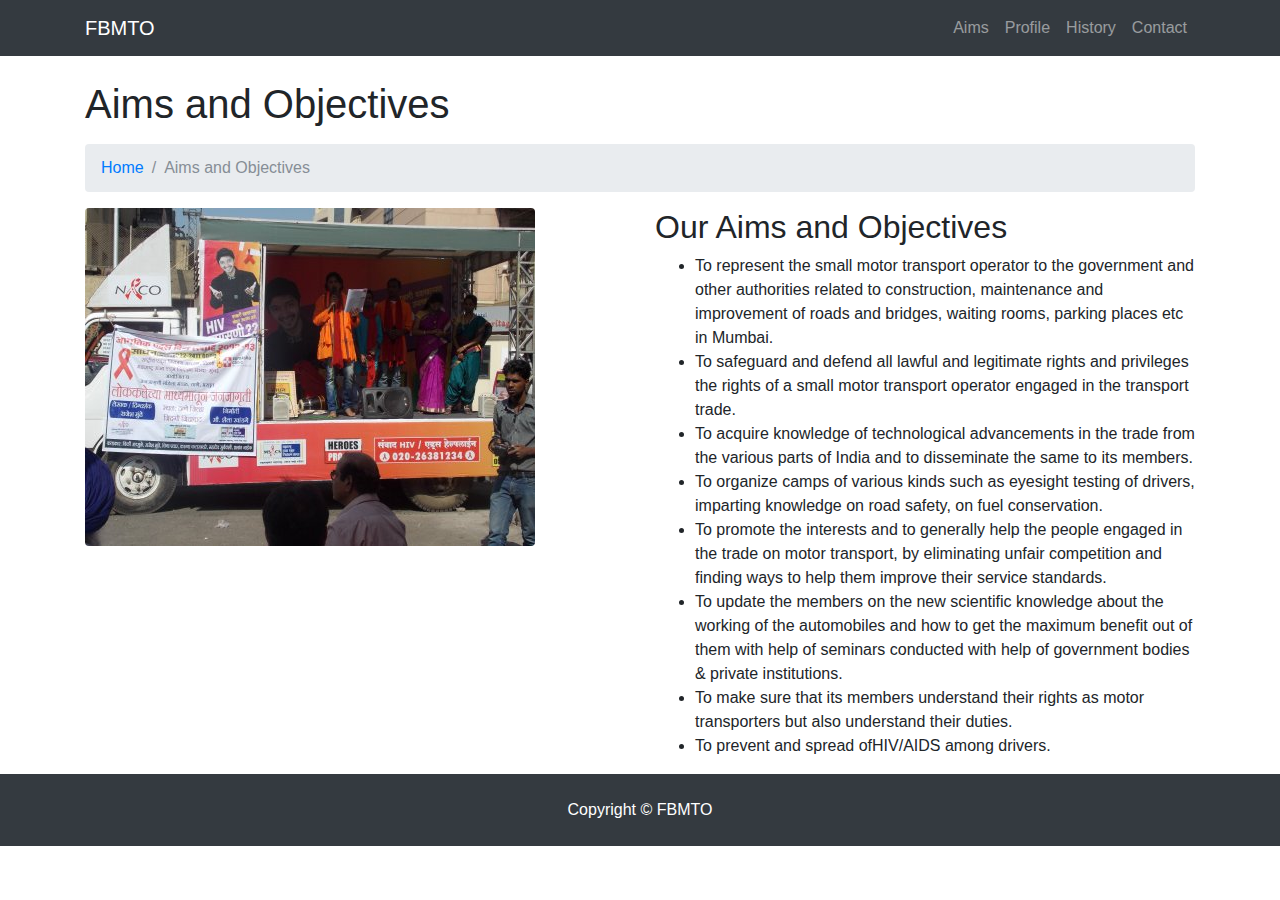
<file: about.html>
<!DOCTYPE html>
<html lang="en">

  <head>

    <meta charset="utf-8">
    <meta name="viewport" content="width=device-width, initial-scale=1, shrink-to-fit=no">
    <meta name="description" content="">
    <meta name="author" content="">

    <title>FBMTO</title>

    <!-- Bootstrap core CSS -->
    <link href="vendor/bootstrap/css/bootstrap.min.css" rel="stylesheet">

    <!-- Custom styles for this template -->
    <link href="css/modern-business.css" rel="stylesheet">

  </head>

  <body>

    <!-- Navigation -->
    <nav class="navbar fixed-top navbar-expand-lg navbar-dark bg-dark fixed-top">
      <div class="container">
        <a class="navbar-brand" href="index.html">FBMTO</a>
        <button class="navbar-toggler navbar-toggler-right" type="button" data-toggle="collapse" data-target="#navbarResponsive" aria-controls="navbarResponsive" aria-expanded="false" aria-label="Toggle navigation">
          <span class="navbar-toggler-icon"></span>
        </button>
        <div class="collapse navbar-collapse" id="navbarResponsive">
          <ul class="navbar-nav ml-auto">
            <li class="nav-item">
              <a class="nav-link" href="about.html">Aims</a>
            </li>
            <li class="nav-item">
              <a class="nav-link" href="profile.html">Profile</a>
            </li>
            <li class="nav-item">
              <a class="nav-link" href="history.html">History</a>
            </li>
            <li class="nav-item">
              <a class="nav-link" href="contact.html">Contact</a>
            </li>
          </ul>
        </div>
      </div>
    </nav>

    <!-- Page Content -->
    <div class="container">

      <!-- Page Heading/Breadcrumbs -->
      <h1 class="mt-4 mb-3">Aims and Objectives</h1>

      <ol class="breadcrumb">
        <li class="breadcrumb-item">
          <a href="index.html">Home</a>
        </li>
        <li class="breadcrumb-item active">Aims and Objectives</li>
      </ol>

      <!-- Intro Content -->
      <div class="row">
        <div class="col-lg-6">
          <img class="img-fluid rounded mb-4" src="./images/awareness.JPG" alt="">
        </div>
        <div class="col-lg-6">
          <h2>Our Aims and Objectives</h2>
          <ul>
            <li>To represent the small motor transport operator to the government and other authorities related to construction, maintenance and improvement of roads and bridges, waiting rooms, parking places etc in Mumbai.</li>
            <li>To safeguard and defend all lawful and legitimate rights and privileges the rights of a small motor transport operator engaged in the transport trade.</li>
            <li>To acquire knowledge of technological advancements in the trade from the various parts of India and to disseminate the same to its members.</li>
            <li>To organize camps of various kinds such as eyesight testing of drivers, imparting knowledge on road safety, on fuel conservation.</li>
            <li>To promote the interests and to generally help the people engaged in the trade on motor transport, by eliminating unfair competition and finding ways to help them improve their service standards.</li>
            <li>To update the members on the new scientific knowledge about the working of the automobiles and how to get the maximum benefit out of them with help of seminars conducted with help of government bodies & private institutions.</li>
            <li>To make sure that its members understand their rights as motor transporters but also understand their duties.</li>
            <li>To prevent and spread ofHIV/AIDS among drivers.</li>
          </ul>
        </div>
      </div>
      <!-- /.row -->

    </div>
    <!-- /.container -->

    <!-- Footer -->
    <footer class="py-4 bg-dark">
      <div class="container">
        <p class="m-0 text-center text-white">Copyright &copy; FBMTO</p>
      </div>
      <!-- /.container -->
    </footer>

    <!-- Bootstrap core JavaScript -->
    <script src="vendor/jquery/jquery.min.js"></script>
    <script src="vendor/bootstrap/js/bootstrap.bundle.min.js"></script>

  </body>

</html>
</file>
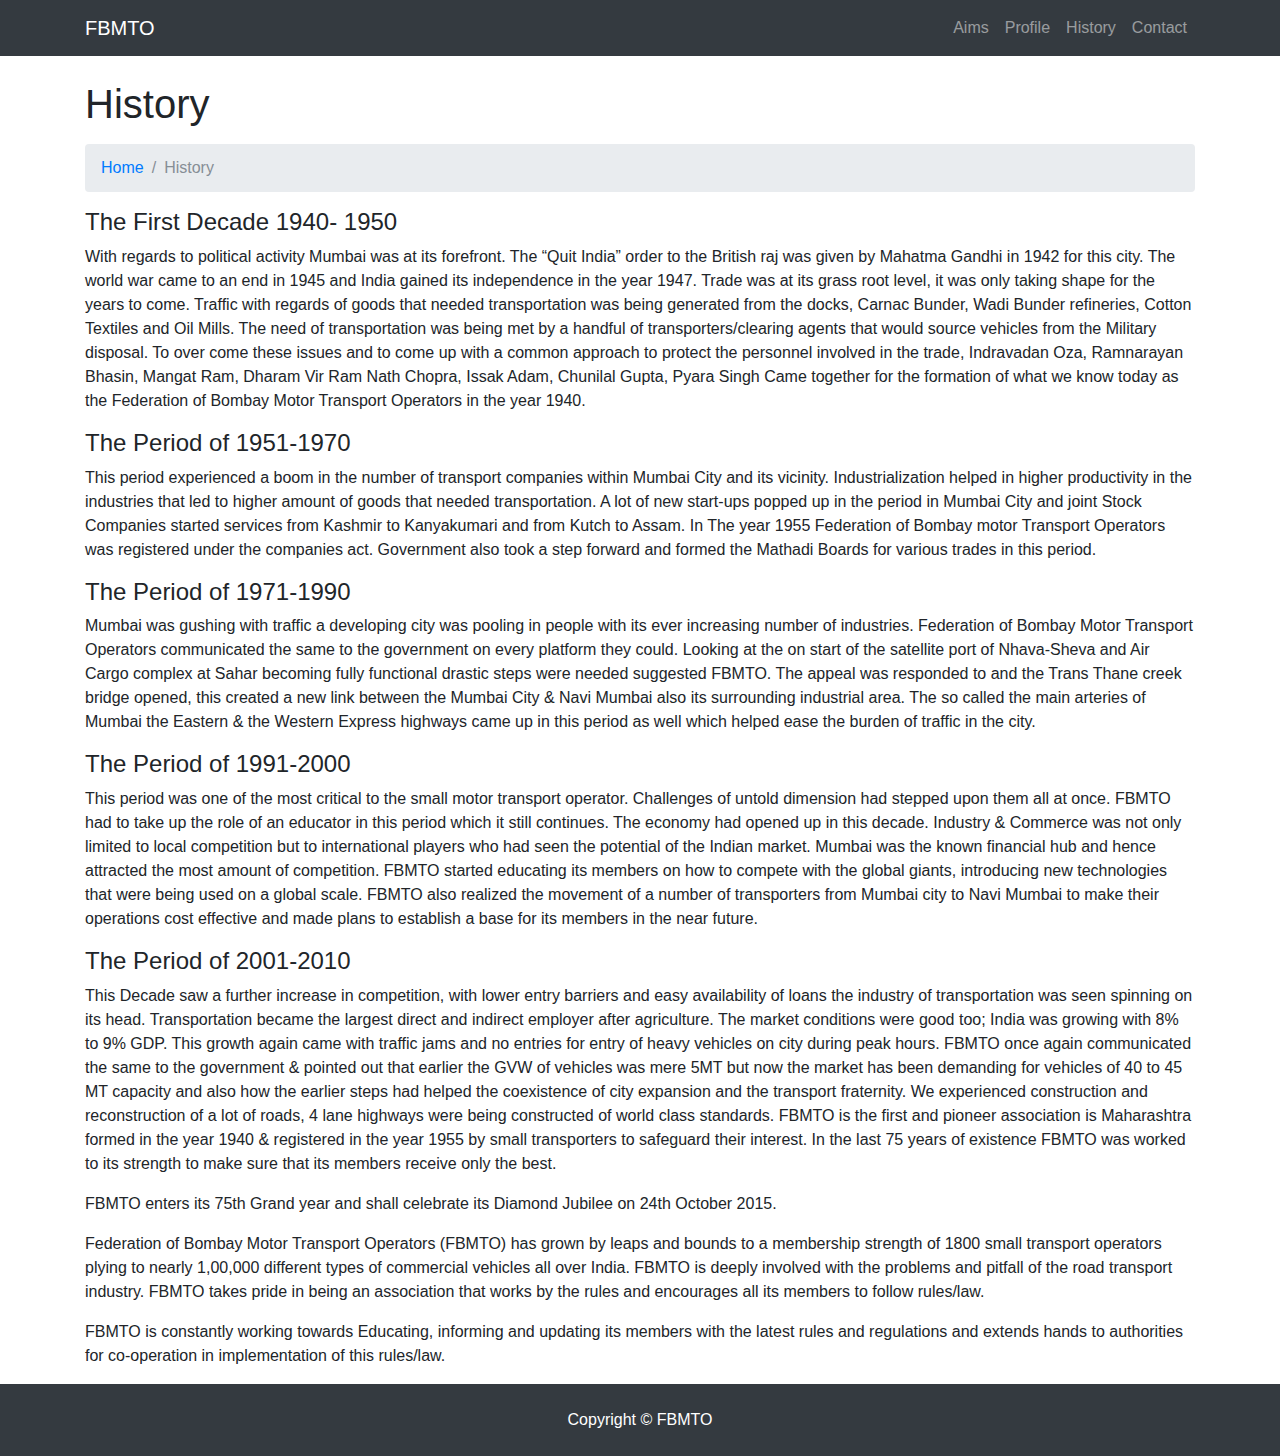
<file: history.html>
<!DOCTYPE html>
<html lang="en">

  <head>

    <meta charset="utf-8">
    <meta name="viewport" content="width=device-width, initial-scale=1, shrink-to-fit=no">
    <meta name="description" content="">
    <meta name="author" content="">

    <title>FBMTO</title>

    <!-- Bootstrap core CSS -->
    <link href="vendor/bootstrap/css/bootstrap.min.css" rel="stylesheet">

    <!-- Custom styles for this template -->
    <link href="css/modern-business.css" rel="stylesheet">

  </head>

  <body>

    <!-- Navigation -->
    <nav class="navbar fixed-top navbar-expand-lg navbar-dark bg-dark fixed-top">
      <div class="container">
        <a class="navbar-brand" href="index.html">FBMTO</a>
        <button class="navbar-toggler navbar-toggler-right" type="button" data-toggle="collapse" data-target="#navbarResponsive" aria-controls="navbarResponsive" aria-expanded="false" aria-label="Toggle navigation">
          <span class="navbar-toggler-icon"></span>
        </button>
        <div class="collapse navbar-collapse" id="navbarResponsive">
          <ul class="navbar-nav ml-auto">
            <li class="nav-item">
              <a class="nav-link" href="about.html">Aims</a>
            </li>
            <li class="nav-item">
              <a class="nav-link" href="profile.html">Profile</a>
            </li>
            <li class="nav-item">
              <a class="nav-link" href="history.html">History</a>
            </li>
            <li class="nav-item">
              <a class="nav-link" href="contact.html">Contact</a>
            </li>
          </ul>
        </div>
      </div>
    </nav>

    <!-- Page Content -->
    <div class="container">

      <!-- Page Heading/Breadcrumbs -->
      <h1 class="mt-4 mb-3">History
      </h1>

      <ol class="breadcrumb">
        <li class="breadcrumb-item">
          <a href="index.html">Home</a>
        </li>
        <li class="breadcrumb-item active">History</li>
      </ol>

      <!-- Image Header -->
      <!-- <img class="img-fluid rounded mb-4" src="http://placehold.it/1200x300" alt=""> -->

      <div class="row">
        <div class="col-lg-12">
          <h4>The First Decade 1940- 1950</h4>
          <p>With regards to political activity Mumbai was at its forefront. The “Quit India” order to the British raj was given by Mahatma Gandhi in 1942 for this city. The world war came to an end in 1945 and India gained its independence in the year 1947. Trade was at its grass root level, it was only taking shape for the years to come. Traffic with regards of goods that needed transportation was being generated from the docks, Carnac Bunder, Wadi Bunder refineries, Cotton Textiles and Oil Mills. The need of transportation was being met by a handful of transporters/clearing agents that would source vehicles from the Military disposal. To over come these issues and to come up with a common approach to protect the personnel involved in the trade, Indravadan Oza, Ramnarayan Bhasin, Mangat Ram, Dharam Vir Ram Nath Chopra, Issak Adam, Chunilal Gupta, Pyara Singh Came together for the formation of what we know today as the Federation of Bombay Motor Transport Operators in the year 1940.</p>

          <h4>The Period of 1951-1970</h4>
          <p>This period experienced a boom in the number of transport companies within Mumbai City and its vicinity. Industrialization helped in higher productivity in the industries that led to higher amount of goods that needed transportation. A lot of new start-ups popped up in the period in Mumbai City and joint Stock Companies started services from Kashmir to Kanyakumari and from Kutch to Assam. In The year 1955 Federation of Bombay motor Transport Operators was registered under the companies act. Government also took a step forward and formed the Mathadi Boards for various trades in this period.</p>

          <h4>The Period of 1971-1990</h4>
          <p>Mumbai was gushing with traffic a developing city was pooling in people with its ever increasing number of industries. Federation of Bombay Motor Transport Operators communicated the same to the government on every platform they could. Looking at the on start of the satellite port of Nhava-Sheva and Air Cargo complex at Sahar becoming fully functional drastic steps were needed suggested FBMTO. The appeal was responded to and the Trans Thane creek bridge opened, this created a new link between the Mumbai City & Navi Mumbai also its surrounding industrial area. The so called the main arteries of Mumbai the Eastern & the Western Express highways came up in this period as well which helped ease the burden of traffic in the city.</p>

          <h4>The Period of 1991-2000</h4>
          <p>This period was one of the most critical to the small motor transport operator. Challenges of untold dimension had stepped upon them all at once. FBMTO had to take up the role of an educator in this period which it still continues. The economy had opened up in this decade. Industry & Commerce was not only limited to local competition but to international players who had seen the potential of the Indian market. Mumbai was the known financial hub and hence attracted the most amount of competition. FBMTO started educating its members on how to compete with the global giants, introducing new technologies that were being used on a global scale. FBMTO also realized the movement of a number of transporters from Mumbai city to Navi Mumbai to make their operations cost effective and made plans to establish a base for its members in the near future.</p>

          <h4>The Period of 2001-2010</h4>
          <p>This Decade saw a further increase in competition, with lower entry barriers and easy availability of loans the industry of transportation was seen spinning on its head. Transportation became the largest direct and indirect employer after agriculture. The market conditions were good too; India was growing with 8% to 9% GDP. This growth again came with traffic jams and no entries for entry of heavy vehicles on city during peak hours. FBMTO once again communicated the same to the government & pointed out that earlier the GVW of vehicles was mere 5MT but now the market has been demanding for vehicles of 40 to 45 MT capacity and also how the earlier steps had helped the coexistence of city expansion and the transport fraternity. We experienced construction and reconstruction of a lot of roads, 4 lane highways were being constructed of world class standards. FBMTO is the first and pioneer association is Maharashtra formed in the year 1940 & registered in the year 1955 by small transporters to safeguard their interest. In the last 75 years of existence FBMTO was worked to its strength to make sure that its members receive only the best.</p>
          <p>FBMTO enters its 75th Grand year and shall celebrate its Diamond Jubilee on 24th October 2015.</p>
          <p>Federation of Bombay Motor Transport Operators (FBMTO) has grown by leaps and bounds to a membership strength of 1800 small transport operators plying to nearly 1,00,000 different types of commercial vehicles all over India. FBMTO is deeply involved with the problems and pitfall of the road transport industry. FBMTO takes pride in being an association that works by the rules and encourages all its members to follow rules/law.</p>
          <p>FBMTO is constantly working towards Educating, informing and updating its members with the latest rules and regulations and extends hands to authorities for co-operation in implementation of this rules/law.</p>
          
        </div>
      </div>

    </div>
    <!-- /.container -->

    <!-- Footer -->
    <footer class="py-4 bg-dark">
      <div class="container">
        <p class="m-0 text-center text-white">Copyright &copy; FBMTO</p>
      </div>
      <!-- /.container -->
    </footer>

    <!-- Bootstrap core JavaScript -->
    <script src="vendor/jquery/jquery.min.js"></script>
    <script src="vendor/bootstrap/js/bootstrap.bundle.min.js"></script>

  </body>

</html>
</file>
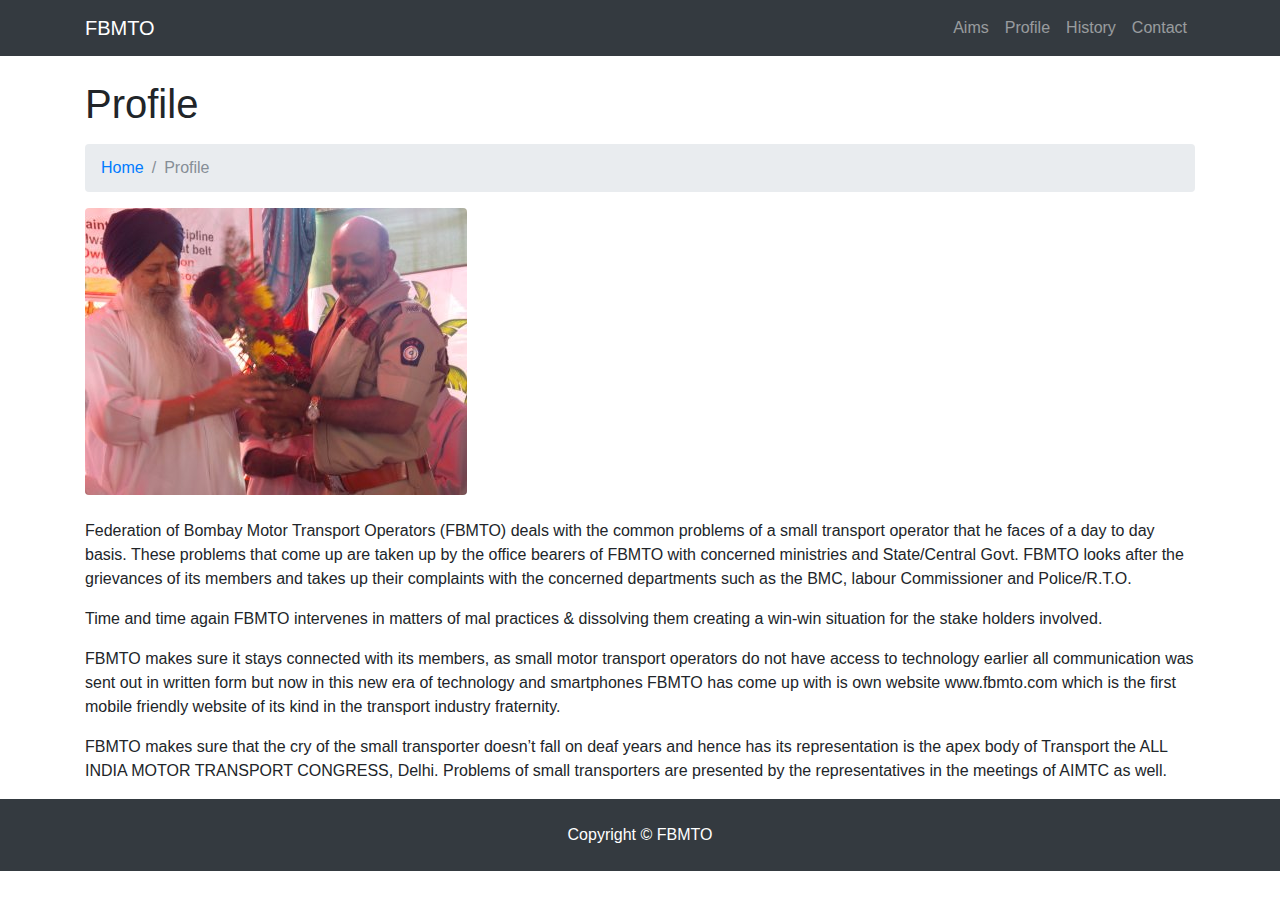
<file: profile.html>
<!DOCTYPE html>
<html lang="en">

  <head>

    <meta charset="utf-8">
    <meta name="viewport" content="width=device-width, initial-scale=1, shrink-to-fit=no">
    <meta name="description" content="">
    <meta name="author" content="">

    <title>FBMTO</title>

    <!-- Bootstrap core CSS -->
    <link href="vendor/bootstrap/css/bootstrap.min.css" rel="stylesheet">

    <!-- Custom styles for this template -->
    <link href="css/modern-business.css" rel="stylesheet">

  </head>

  <body>

    <!-- Navigation -->
    <nav class="navbar fixed-top navbar-expand-lg navbar-dark bg-dark fixed-top">
      <div class="container">
        <a class="navbar-brand" href="index.html">FBMTO</a>
        <button class="navbar-toggler navbar-toggler-right" type="button" data-toggle="collapse" data-target="#navbarResponsive" aria-controls="navbarResponsive" aria-expanded="false" aria-label="Toggle navigation">
          <span class="navbar-toggler-icon"></span>
        </button>
        <div class="collapse navbar-collapse" id="navbarResponsive">
          <ul class="navbar-nav ml-auto">
            <li class="nav-item">
              <a class="nav-link" href="about.html">Aims</a>
            </li>
            <li class="nav-item">
              <a class="nav-link" href="profile.html">Profile</a>
            </li>
            <li class="nav-item">
              <a class="nav-link" href="history.html">History</a>
            </li>
            <li class="nav-item">
              <a class="nav-link" href="contact.html">Contact</a>
            </li>
          </ul>
        </div>
      </div>
    </nav>

    <!-- Page Content -->
    <div class="container">

      <!-- Page Heading/Breadcrumbs -->
      <h1 class="mt-4 mb-3">Profile
      </h1>

      <ol class="breadcrumb">
        <li class="breadcrumb-item">
          <a href="index.html">Home</a>
        </li>
        <li class="breadcrumb-item active">Profile</li>
      </ol>

      <!-- Image Header -->
      <img class="img-fluid rounded mb-4" src="./images/safety.JPG" alt="">

      <div class="row">
        <div class="col-lg-12">
          <p>Federation of Bombay Motor Transport Operators (FBMTO) deals with the common problems of a small transport operator that he faces of a day to day basis. These problems that come up are taken up by the office bearers of FBMTO with concerned ministries and State/Central Govt. FBMTO looks after the grievances of its members and takes up their complaints with the concerned departments such as the BMC, labour Commissioner and Police/R.T.O.</p>
          <p>Time and time again FBMTO intervenes in matters of mal practices & dissolving them creating a win-win situation for the stake holders involved.</p>
          <p>FBMTO makes sure it stays connected with its members, as small motor transport operators do not have access to technology earlier all communication was sent out in written form but now in this new era of technology and smartphones FBMTO has come up with is own website www.fbmto.com which is the first mobile friendly website of its kind in the transport industry fraternity.</p>
          <p>FBMTO makes sure that the cry of the small transporter doesn’t fall on deaf years and hence has its representation is the apex body of Transport the ALL INDIA MOTOR TRANSPORT CONGRESS, Delhi. Problems of small transporters are presented by the representatives in the meetings of AIMTC as well.</p>
          
        </div>
      </div>

    </div>
    <!-- /.container -->

    <!-- Footer -->
    <footer class="py-4 bg-dark">
      <div class="container">
        <p class="m-0 text-center text-white">Copyright &copy; FBMTO</p>
      </div>
      <!-- /.container -->
    </footer>

    <!-- Bootstrap core JavaScript -->
    <script src="vendor/jquery/jquery.min.js"></script>
    <script src="vendor/bootstrap/js/bootstrap.bundle.min.js"></script>

  </body>

</html>
</file>
<file: css/modern-business.css>
/*!
 * Start Bootstrap - Modern Business (https://startbootstrap.com/template-overviews/modern-business)
 * Copyright 2013-2017 Start Bootstrap
 * Licensed under MIT (https://github.com/BlackrockDigital/startbootstrap-logomodern-business-nav/blob/master/LICENSE)
 */

body {
  padding-top: 54px;
}

@media (min-width: 992px) {
  body {
    padding-top: 56px;
  }
}

.carousel-item {
  height: 65vh;
  min-height: 500px;
  background: no-repeat center center scroll;
  -webkit-background-size: 100%;
  -moz-background-size: 100%;
  -o-background-size: 100%;
  background-size: 100%;
}

.portfolio-item {
  margin-bottom: 30px;
}

.logo {
  height: 50px;
  width: 50px;
}
</file>
